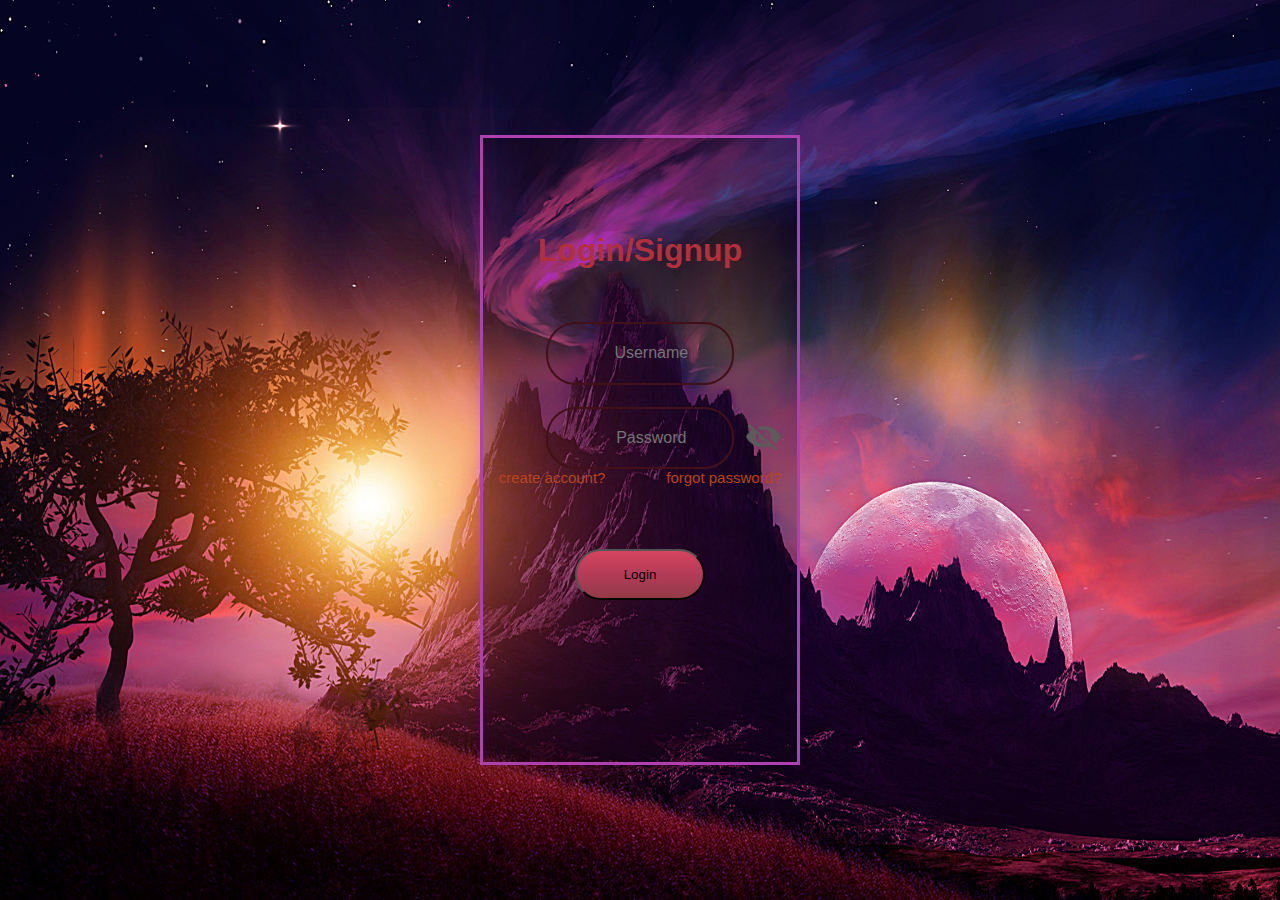
<file: index.html>
<!DOCTYPE html>
<html lang="en">
  <head>
    <meta charset="UTF-8" />
    <meta http-equiv="X-UA-Compatible" content="IE=edge" />
    <meta name="viewport" content="width=device-width, initial-scale=1.0" />
    <title>Login</title>

    <link rel="stylesheet" href="style.css" />
  </head>
  <body>
    <img
      src="wallpapersden.com_k-a-different-world_1920x1080.jpg"
      alt=""
      class="background-image"
    />

    <form action="" class="form-container">
      <h1 class="title">Login/Signup</h1>
      <div class="input-box">
        <input type="text" placeholder="Username" required="required" />
        <!-- <span>Username</span> -->
      </div>

      <div class="input-box">
        <input
          type="password"
          placeholder="Password"
          required="required"
          id="password"
        />
        <img src="eye-close.png" id="eyeIcon" />
        <!-- <span>Password</span> -->
      </div>
      <div class="account-help">
        <span><a href="fuckyou.html">create account?</a></span>
        <span><a href="fuckyou.html">forgot password?</a></span>
      </div>
      <button class="login-button">Login</button>
    </form>

    <script src="script.js"></script>
  </body>
</html>
</file>
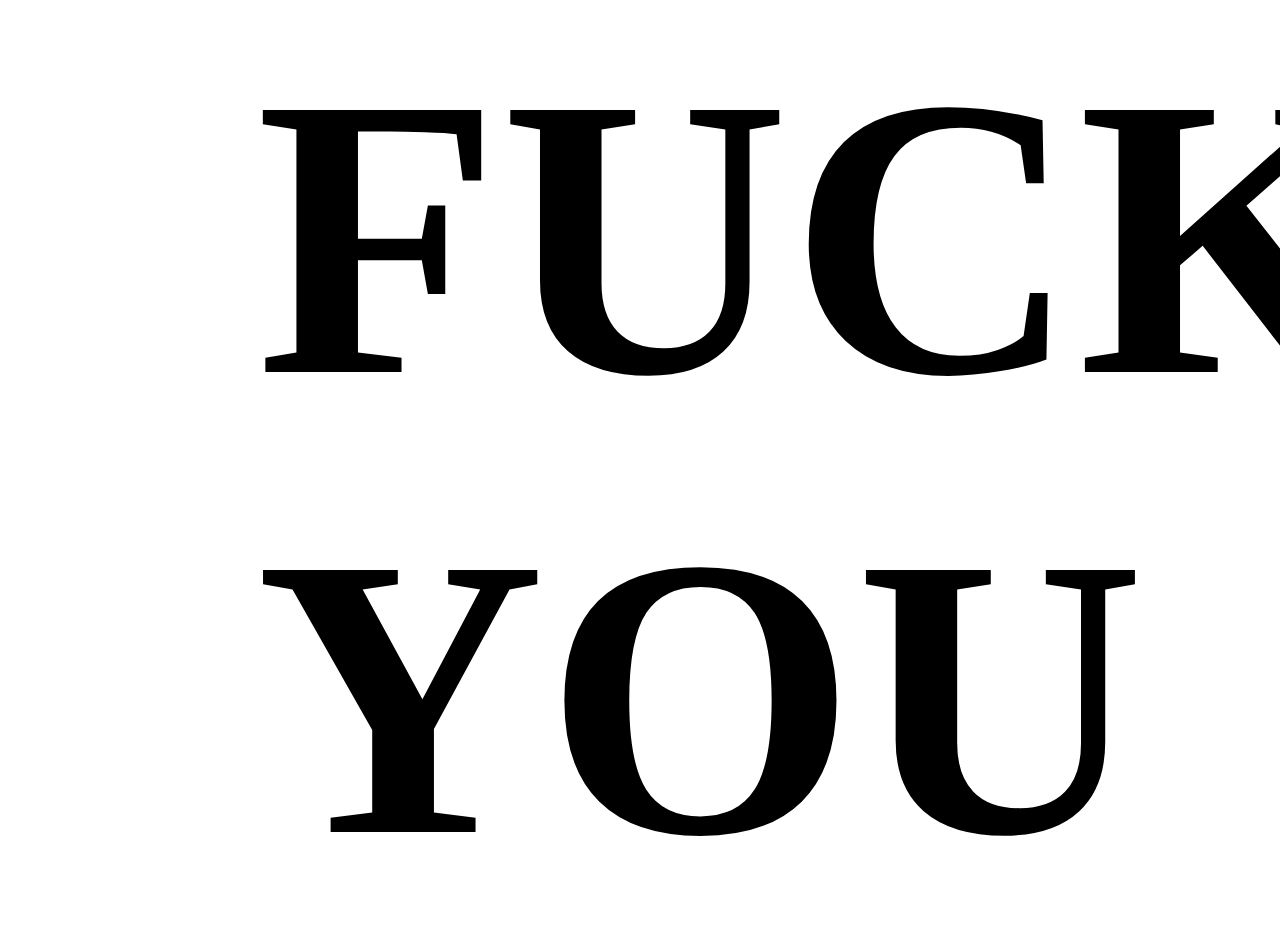
<file: fuckyou.html>
<!DOCTYPE html>
<html lang="en">
  <head>
    <meta charset="UTF-8" />
    <meta http-equiv="X-UA-Compatible" content="IE=edge" />
    <meta name="viewport" content="width=device-width, initial-scale=1.0" />
    <title>Document</title>
  </head>
  <body>
    <h1 style="font-size: 400px; margin: 0; position: absolute; left: 20%">
      FUCK YOU
    </h1>
  </body>
</html>
</file>
<file: style.css>
:root {
  --formBorderColor: linear-gradient(
    to top right,
    #8c4773,
    #ae40b0,
    #613a7d,
    #362269,
    #22195a
  );

  --buttonColor: linear-gradient(#d74460, #b33b57, #933b49);
}

* {
  margin: 0;
  padding: 0;
  box-sizing: border-box;
}

body {
  height: 100vh;
  display: flex;
  justify-content: center;
  align-items: center;
  font-family: "Segoe UI", Tahoma, Geneva, Verdana, sans-serif;
}

.background-image {
  position: absolute;
  height: 100%;
  width: 100%;
  z-index: -1;
}

.form-container {
  display: flex;
  align-items: center;
  position: relative;
  width: 25%;
  height: 70%;
  background-color: rgba(19, 4, 23, 0.3);
  flex-direction: column;
  border: 3px solid #ae40b0;
}

.form-container .title {
  padding: 10% 15%;
  color: #b1303b;
  position: relative;
  top: 10%;
}

.form-container .input-box {
  position: relative;
  width: 60%;
  height: 10%;

  position: relative;
  top: 10%;
  margin-top: 7%;

  border: 2px solid #421019;
  border-radius: 30px;

  display: flex;
  align-items: center;
  justify-content: space-between;
  transition: all 500ms ease-in-out;
}

.form-container .input-box:is(:hover, :has(:focus, :valid)) {
  width: 90%;
  transform: translateY(-5px);
  background: var(--formBorderColor);
}

.form-container .input-box input {
  background: none;
  text-align: center;
  color: rgb(226, 211, 211);
  font-size: 16px;
  /* color: #b74520; */
  outline: 0;
  border: 0;

  height: 100%;
}

.form-container .input-box img {
  width: 35px;
  cursor: pointer;
  position: relative;
  right: 5%;
}

/* .form-container .input-box span {
  position: absolute;
  left: 40%;
  padding: 5px 0;
  margin: 10px 0;
  pointer-events: none;

  transition: all 500ms ease-in-out;
} */

/* .form-container .input-box input:hover ~ span {
  transform: translateY(-5px);
  color: #a76c4c;
} */

/* .form-container .input-box input:is(:focus, :valid) ~ span {
  transform: translateY(-161%);
  color: #a7765b;
} */

.form-container .account-help {
  width: 90%;
  position: relative;
  display: flex;
  justify-content: space-between;
  align-items: center;

  top: 10%;
}

.form-container .account-help span a {
  text-decoration: none;
  font-size: 15px;
  color: #b74520;
  transition: 300ms ease-in-out;
}

.form-container .account-help span:hover a {
  color: #a76c4c;
}

.form-container .login-button {
  position: relative;
  padding: 5% 15%;
  border-radius: 30px;
  background: var(--buttonColor);
  top: 20%;
  transition: all 500ms ease-in-out;
}

.form-container .login-button:hover {
  box-shadow: inset 160px 0 0 0 #f12e62;
  cursor: pointer;
}
</file>
